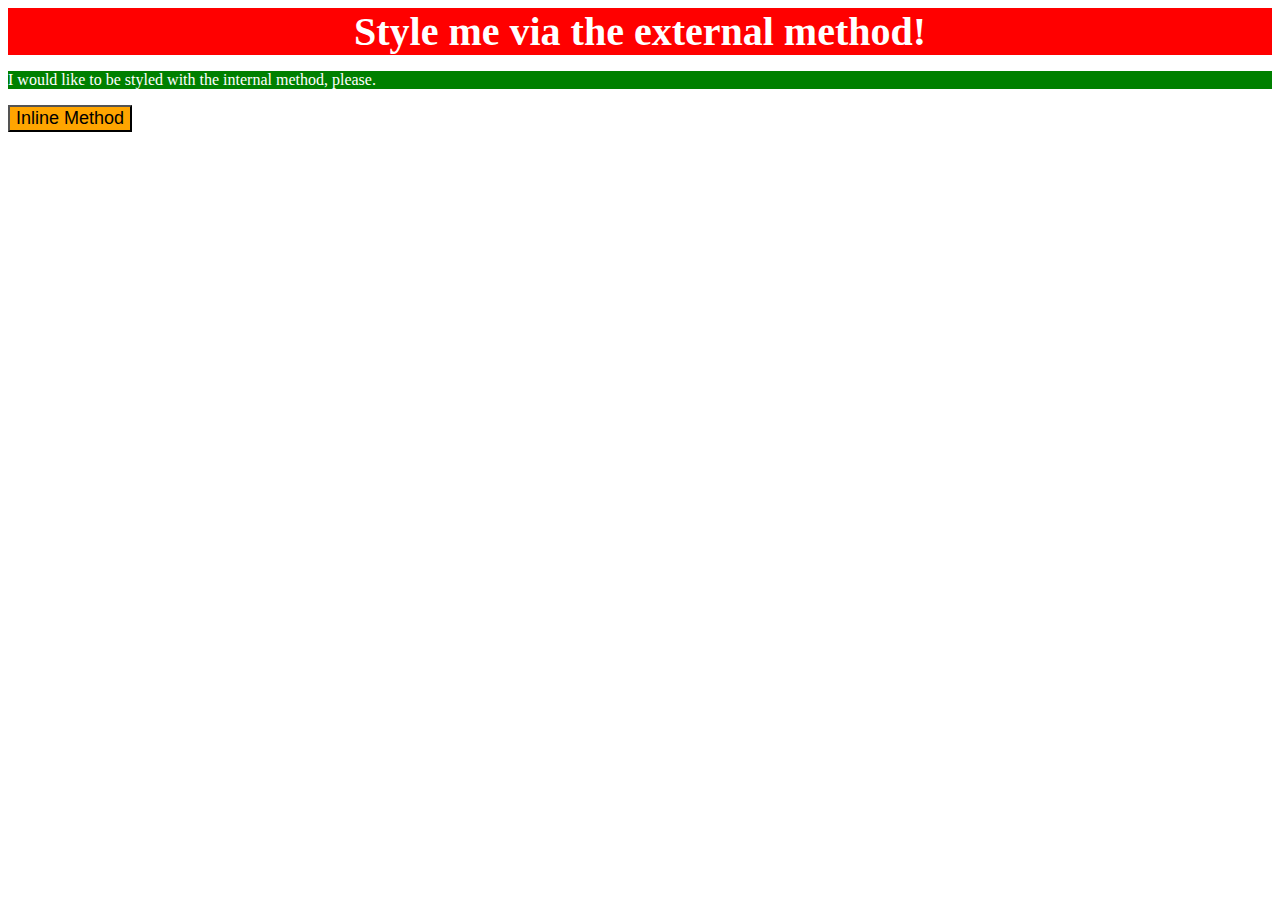
<file: foundations/intro-to-css/01-css-methods/index.html>
<!DOCTYPE html>
<html lang="en">
  <head>
    <meta charset="UTF-8">
    <meta http-equiv="X-UA-Compatible" content="IE=edge">
    <meta name="viewport" content="width=device-width, initial-scale=1.0">
		<link rel="stylesheet" href="./styles.css"/>
    <title>Methods for Adding CSS</title>
		<style>
			p {
				background-color: green;
				color: white;
			}
		</style>
  </head>
  <body>
    <div>Style me via the external method!</div>
    <p>I would like to be styled with the internal method, please.</p>
    <button style="background-color: orange; font-size: large;">Inline Method</button>
  </body>
</html>
</file>
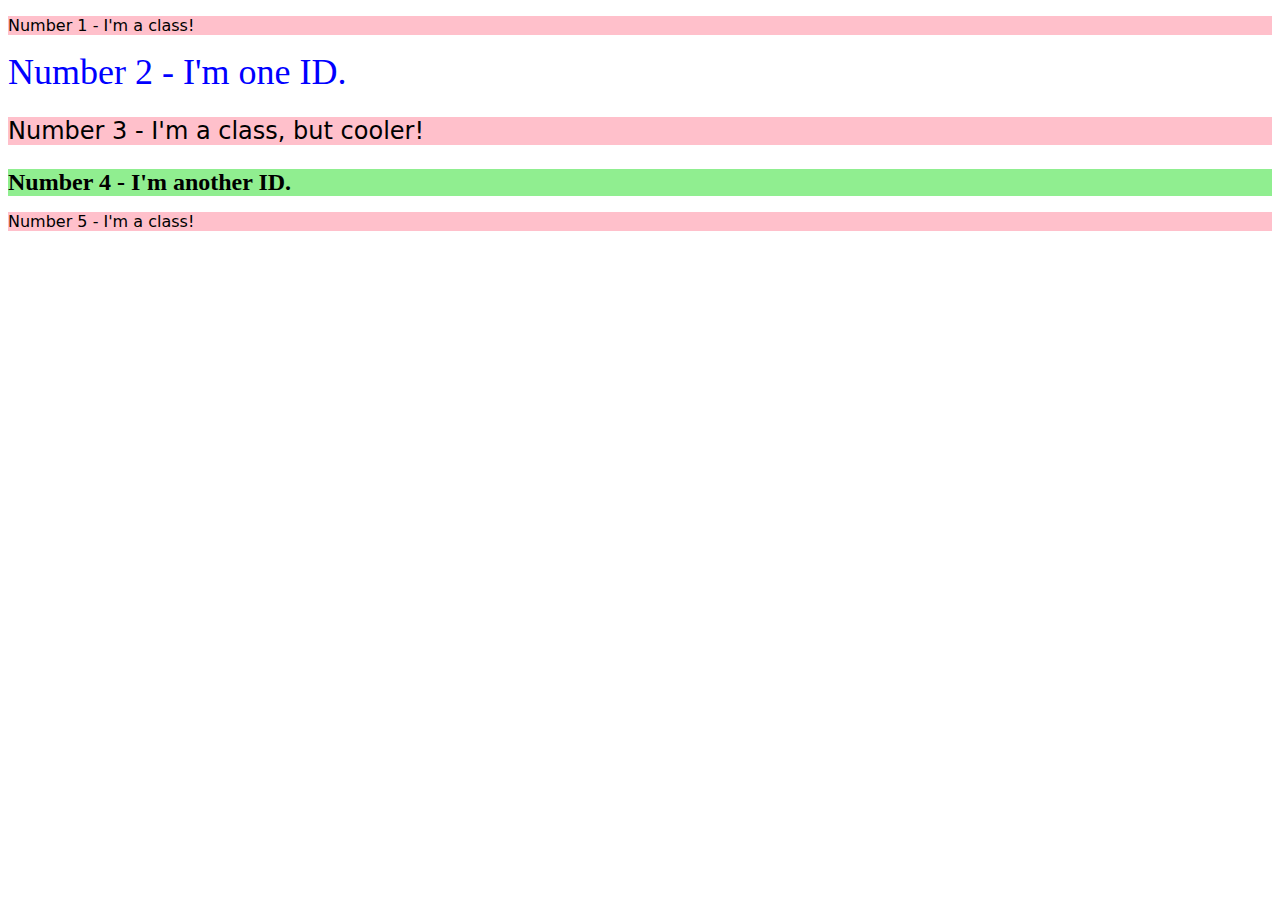
<file: foundations/intro-to-css/02-class-id-selectors/index.html>
<!DOCTYPE html>
<html lang="en">
  <head>
    <meta charset="UTF-8">
    <meta http-equiv="X-UA-Compatible" content="IE=edge">
    <meta name="viewport" content="width=device-width, initial-scale=1.0">
    <title>Class and ID Selectors</title>
    <link rel="stylesheet" href="style.css">
  </head>
  <body>
    <p class="class-1">Number 1 - I'm a class!</p>
    <div id="id-2">Number 2 - I'm one ID.</div>
    <p class="class-2">Number 3 - I'm a class, but cooler!</p>
    <div id="id-4">Number 4 - I'm another ID.</div>
    <p class="class-1">Number 5 - I'm a class!</p>
  </body>
</html>
</file>
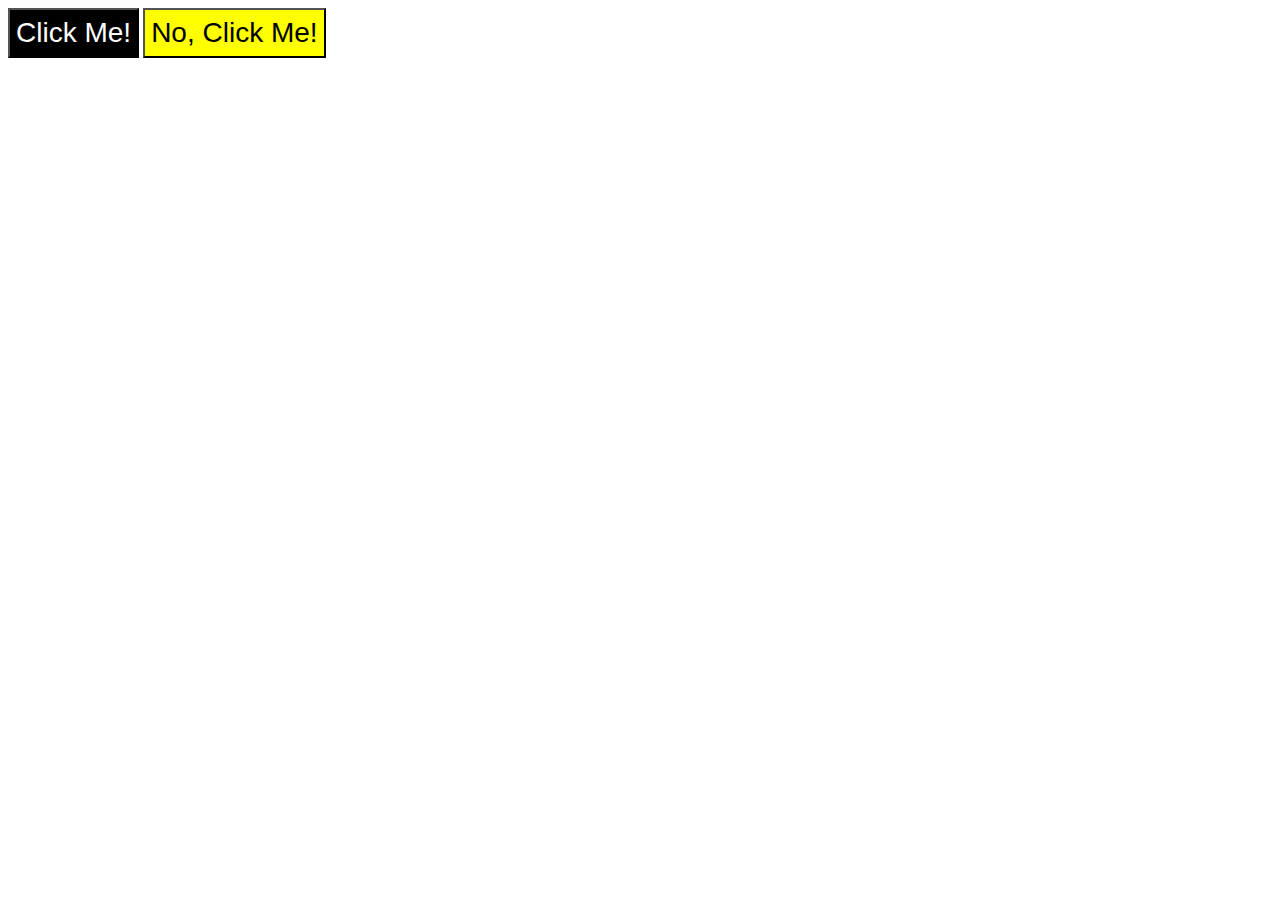
<file: foundations/intro-to-css/03-grouping-selectors/index.html>
<!DOCTYPE html>
<html lang="en">
  <head>
    <meta charset="UTF-8">
    <meta http-equiv="X-UA-Compatible" content="IE=edge">
    <meta name="viewport" content="width=device-width, initial-scale=1.0">
    <title>Grouping Selectors</title>
    <link rel="stylesheet" href="style.css">
  </head>
  <body>
    <button class="click-me">Click Me!</button>
    <button class="no-click-me">No, Click Me!</button>
  </body>
</html>
</file>
<file: foundations/intro-to-css/01-css-methods/styles.css>
div {
	font-size: 40px;
	font-weight: 900;
	color: white;
	background-color: red;
	text-align: center;
}
</file>
<file: foundations/intro-to-css/02-class-id-selectors/style.css>
.class-1, .class-2 {
	background-color: pink;
	font-family: Verdana, "DejaVu Sans", sans-serif;
}
.class-2 {
	font-size: 24px;
}
#id-2 {
	color: blue;
	font-size: 36px;
}

#id-4 {
	background-color: lightgreen;
	font-size: 24px;
	font-weight: bold;
}
</file>
<file: foundations/intro-to-css/03-grouping-selectors/style.css>
.click-me, .no-click-me {
	height: 50px;
	font-size: 28px;
	font-family: Helvetica, "Times New Roman", sans-serif;
}
.click-me {
	background-color: black;
	color: white;
}
.no-click-me {
	background-color: yellow;
}
</file>
